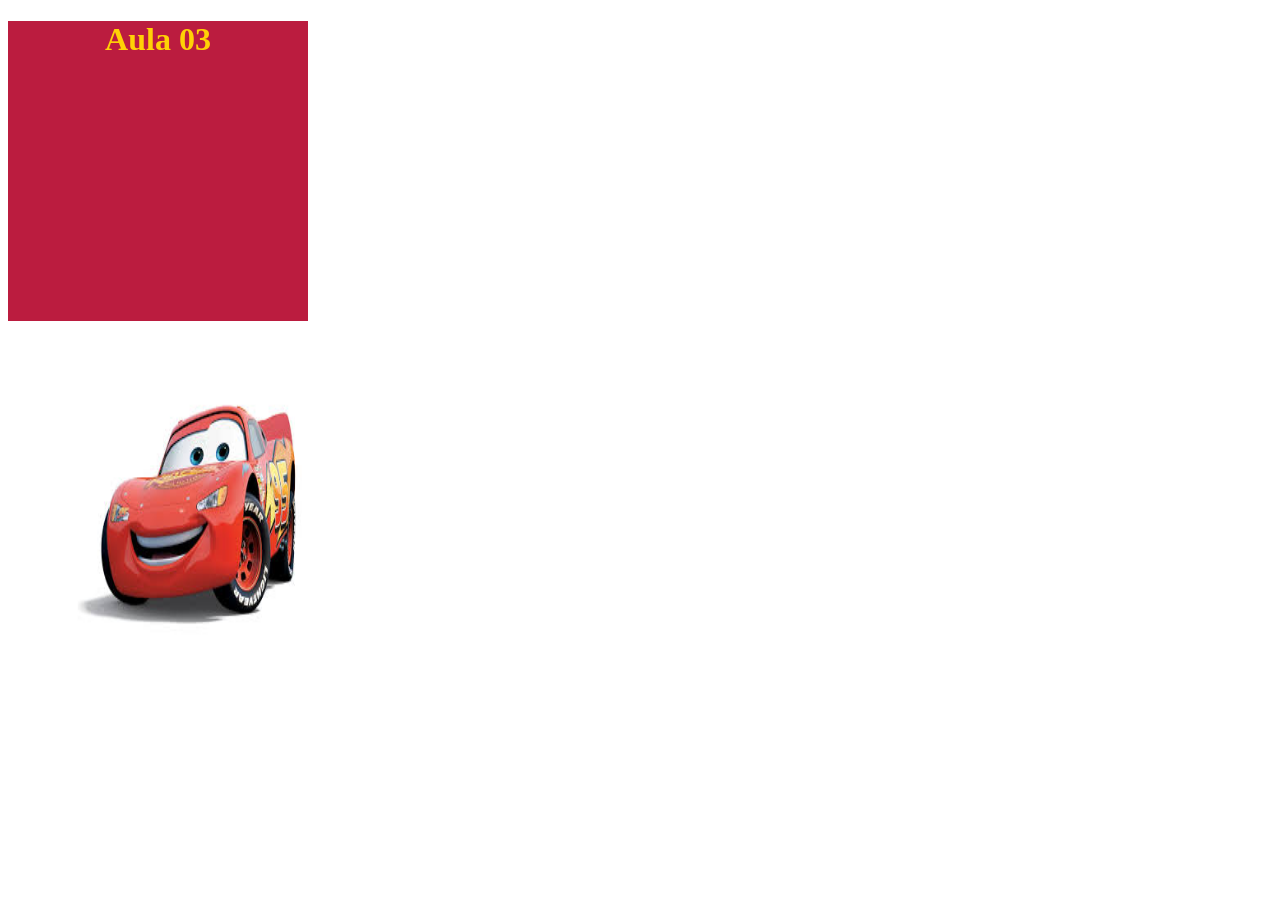
<file: AULA 03/index.html>
<!DOCTYPE html><!-- Diz para o navegador a atual versão do HTML para a configuração do site-->
<html lang="pt-br"><!--É o documento todo, desde as configurações até a exibição dos elementos-->
    <head>
        <meta charset="UTF-8">
        <meta name="viewport" content="width=device-width, initial-scale=1.0">
        <title>Aula Sesi</title>
        <style>
            .mcqueen{
            width: 250px;
            height:250px ;
            margin: 50px;
            transition: all 1.5s;
        }
        .mcqueen:hover{
            transform: scale(0.8);
            rotate: calc(180deg);
        }
        </style>
       </head>
    <body>
        <h1 style="background-color:rgb(187, 28, 63); color:rgb(255, 209, 6); width: 300px; height: 300px; text-align:center">Aula 03</h1>
        <img class="mcqueen" src="./mcqueen.jpg">
    </body>
</html>
</file>
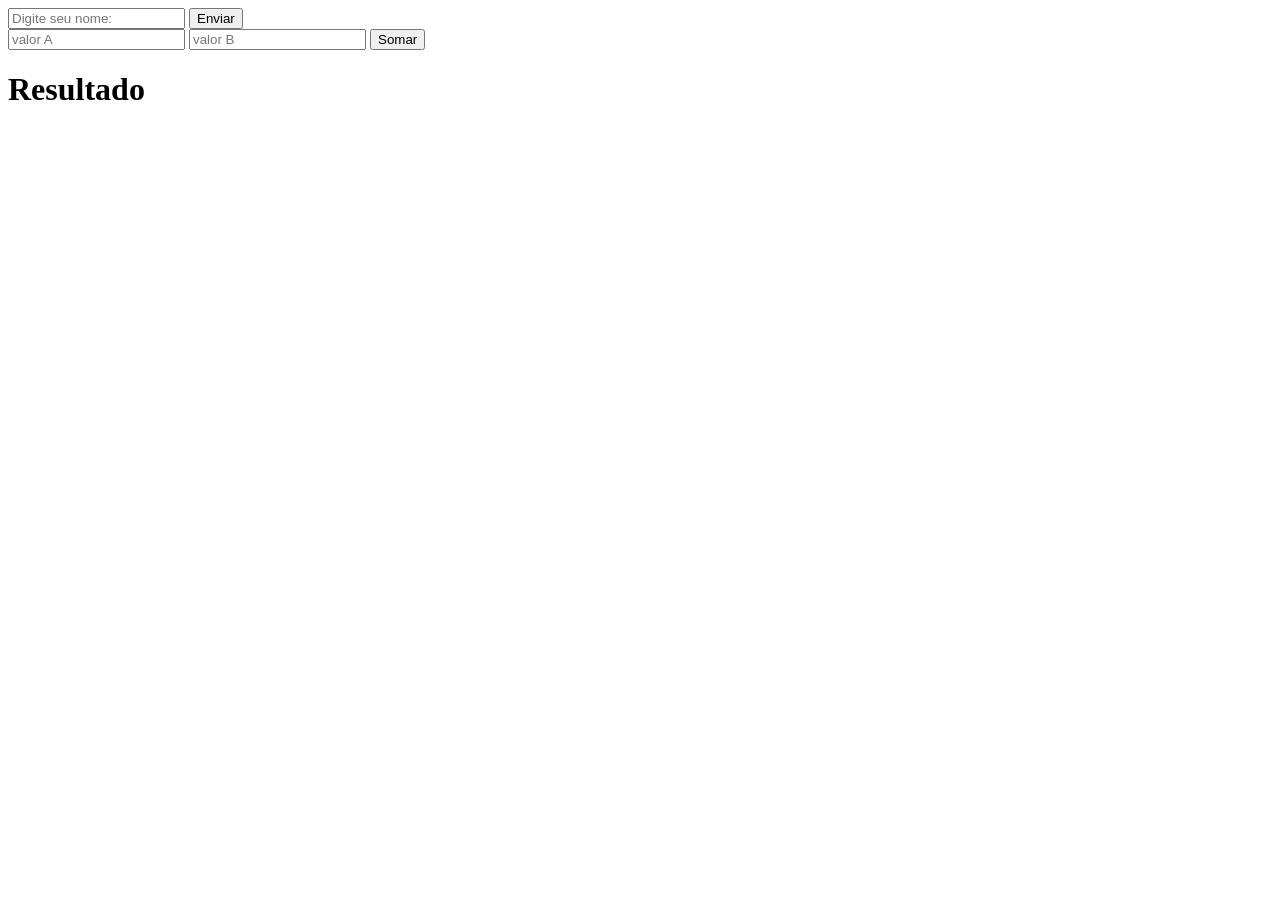
<file: AULA 07/index.html>
<!DOCTYPE html>
<html lang="en">
<head>
    <meta charset="UTF-8">
    <meta name="viewport" content="width=device-width, initial-scale=1.0">
    <title>Document</title>
</head>
<body>
    <input type="text" placeholder="Digite seu nome: " id="nome">
    <button onclick="exibirNome()">Enviar</button>
    <div>
        <input type="text" id="valor A" placeholder="valor A">
        <input type="text" id="valor B" placeholder="valor B">
        <button onclick="somar()">Somar</button>
    </div>
    <script src = "script.js"></script>
    <div>
        <h1>Resultado<span id="resultado"></span></h1>
    </div>
</body>
</html>
</file>
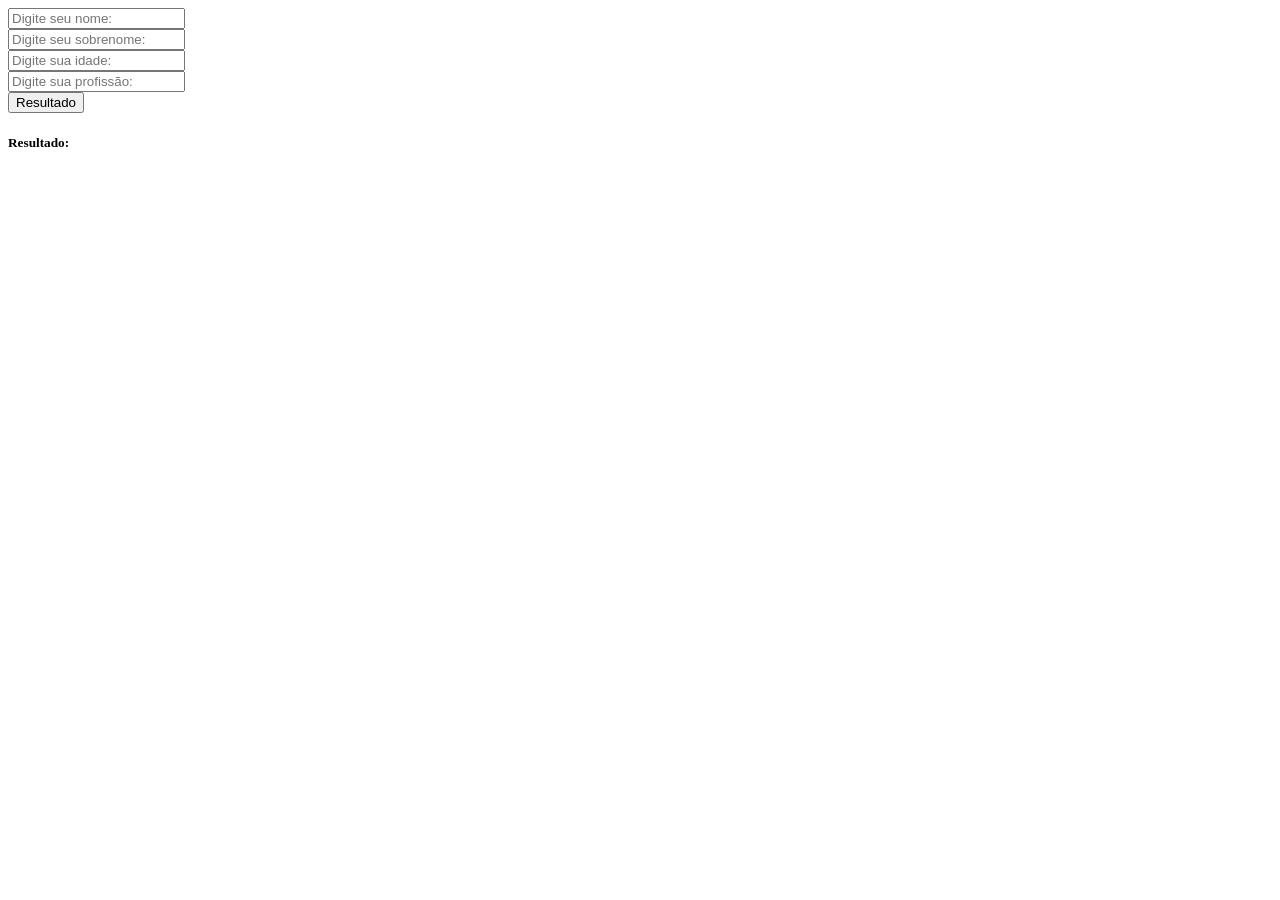
<file: AULA 08/index.html>
<!DOCTYPE html>
<html lang="en">
<head>
    <meta charset="UTF-8">
    <meta name="viewport" content="width=device-width, initial-scale=1.0">
    <title>Document</title>
</head>
<body>
    <input type="text" placeholder="Digite seu nome: " id="nome"><br>
    <input type="text" placeholder="Digite seu sobrenome: " id="sobrenome"><br>
    <input type="text" placeholder="Digite sua idade: " id="idade"><br>
    <input type="text" placeholder="Digite sua profissão: " id="profissão"><br>
    <button onclick="showresult()">Resultado</button>
    <h5>Resultado: <span id="resultado"></span></h5>
    <script src = "script.js"></script>
</body>
</html>
</file>
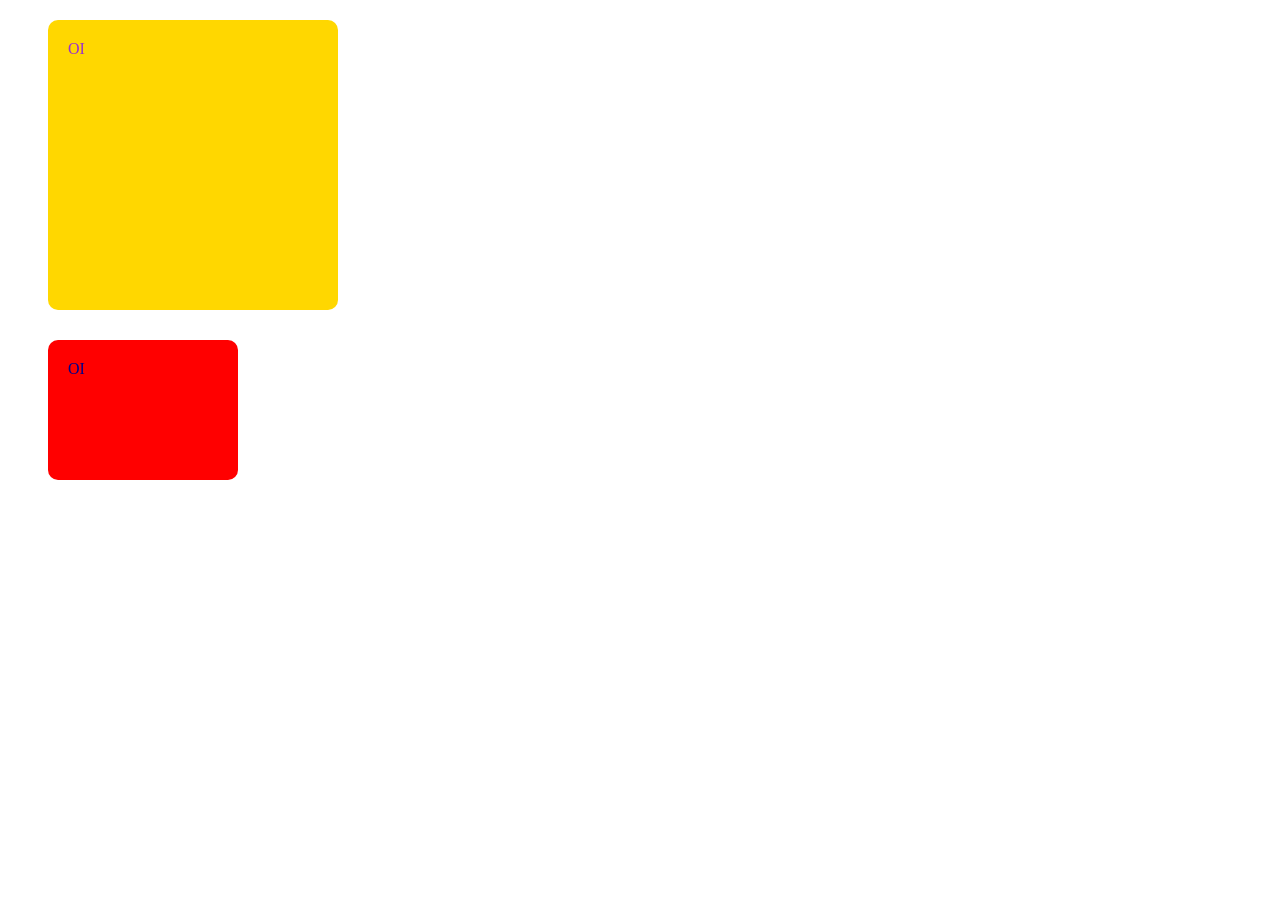
<file: AULA 03/index2.html>
<!DOCTYPE html>
<html lang="en">
<head>
    <meta charset="UTF-8">
    <meta name="viewport" content="width=device-width, initial-scale=1.0">
    <title>Aula 03 - HTML + CSS</title>
    <link rel="stylesheet" href="estilos.css">
</head>
<body>
    <div class="QuadradoAmarelo">OI</div>
    <div class="QuadradoVermelho">OI</div>
</body>
</html>
</file>
<file: AULA 03/estilos.css>
/*div{
    background-color: aqua;
    color: darkorchid
}*/

.QuadradoAmarelo{
    width: 250px; /*largura*/
    height: 250px; /*altura*/
    background-color: gold;
    margin: 20px 10px 30px 40px;
    color: darkorchid;
    border-radius: 10px;
    padding: 20px;
}

.QuadradoVermelho{
    width: 150px;
    height: 100px;
    background-color: red;
    margin: 20px 10px 30px 40px;
    color: darkblue;
    border-radius: 10px;
    padding: 20px;
}
</file>
